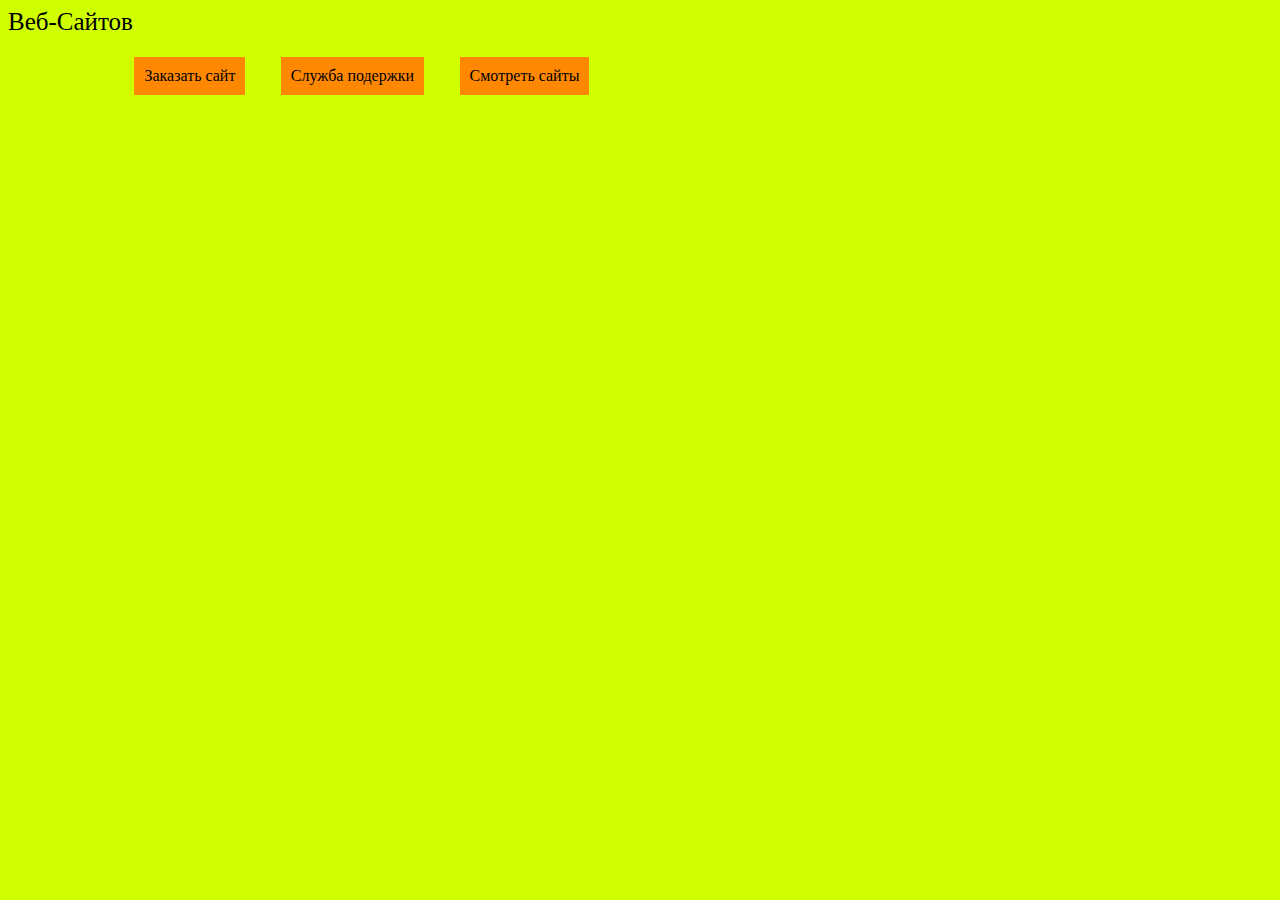
<file: index.html>
<!DOCTYPE html>
<html lang="en">
<head>
    <meta charset="UTF-8">
    <meta http-equiv="X-UA-Compatible" content="IE=edge">
    <meta name="viewport" content="width=device-width, initial-scale=1.0">
    <title>Сайт на заказ</title>
    <link rel="icon" href="3444.png">
    <link rel="stylesheet" href="style.css">
    
</head>
<body>
    <div class="logo">Веб-Сайтов</div>
    <header>
        <nav>
        <a href="">Заказать сайт</a>
        <a href="tel:+709104725022">Служба подержки</a>
        <a href="2 index.html">Смотреть сайты</a>
        </nav>
    </header>
</body>
</html>
</file>
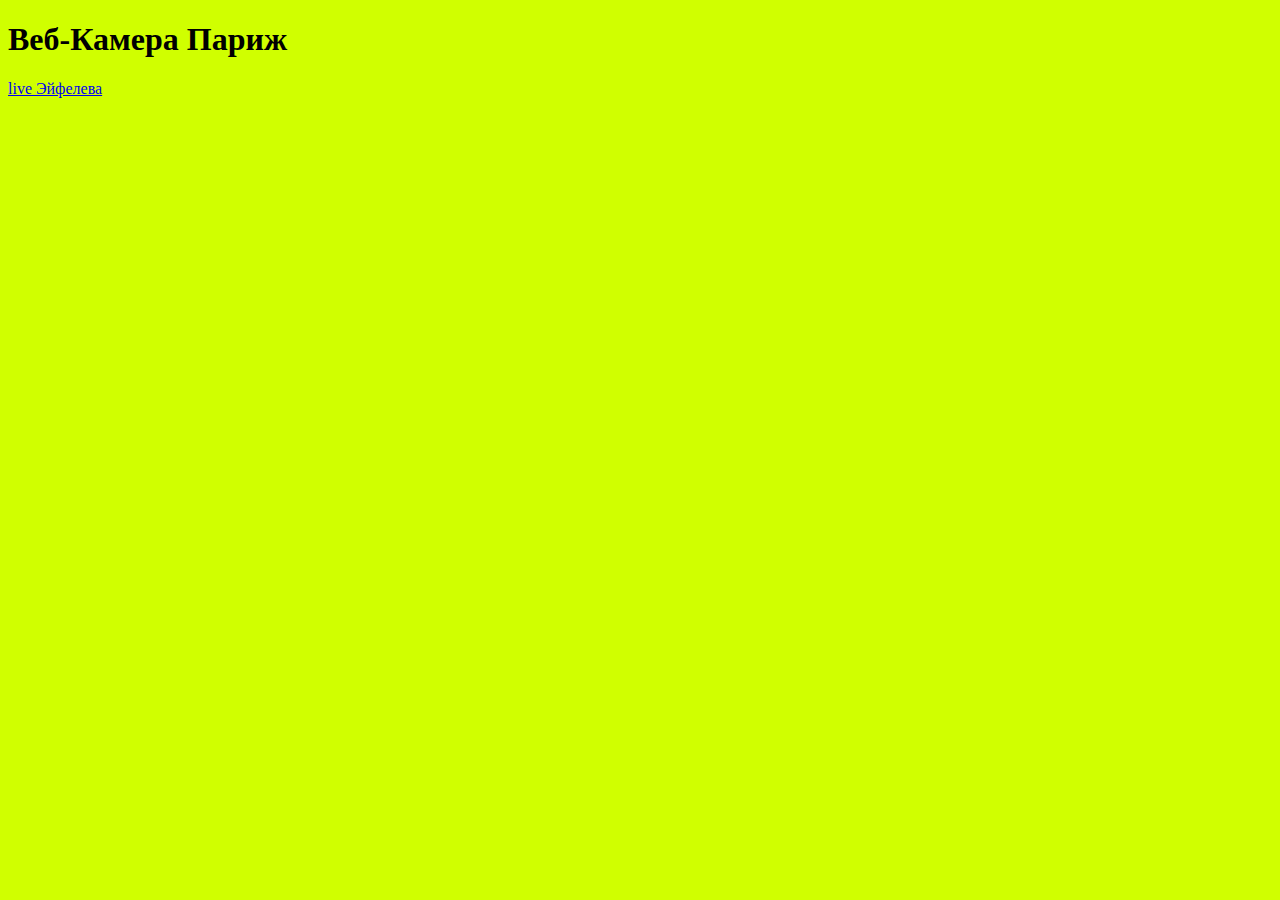
<file: 1 index.html>
<!DOCTYPE html>
<html lang="en">
<head>
    <meta charset="UTF-8">
    <meta http-equiv="X-UA-Compatible" content="IE=edge">
    <meta name="viewport" content="width=device-width, initial-scale=1.0">
    <title>Веб-Камера Париж</title>
    <link rel="icon" href="8989.jpg">
    <link rel="stylesheet" href="style.css">
</head>
<body>
    <h1>Веб-Камера Париж</h1>
    <a href="https://webcam.scs.com.ua/europe/france/paris/eifelevaya-bashnya/">live Эйфелева</a>
</body>
</html>
</file>
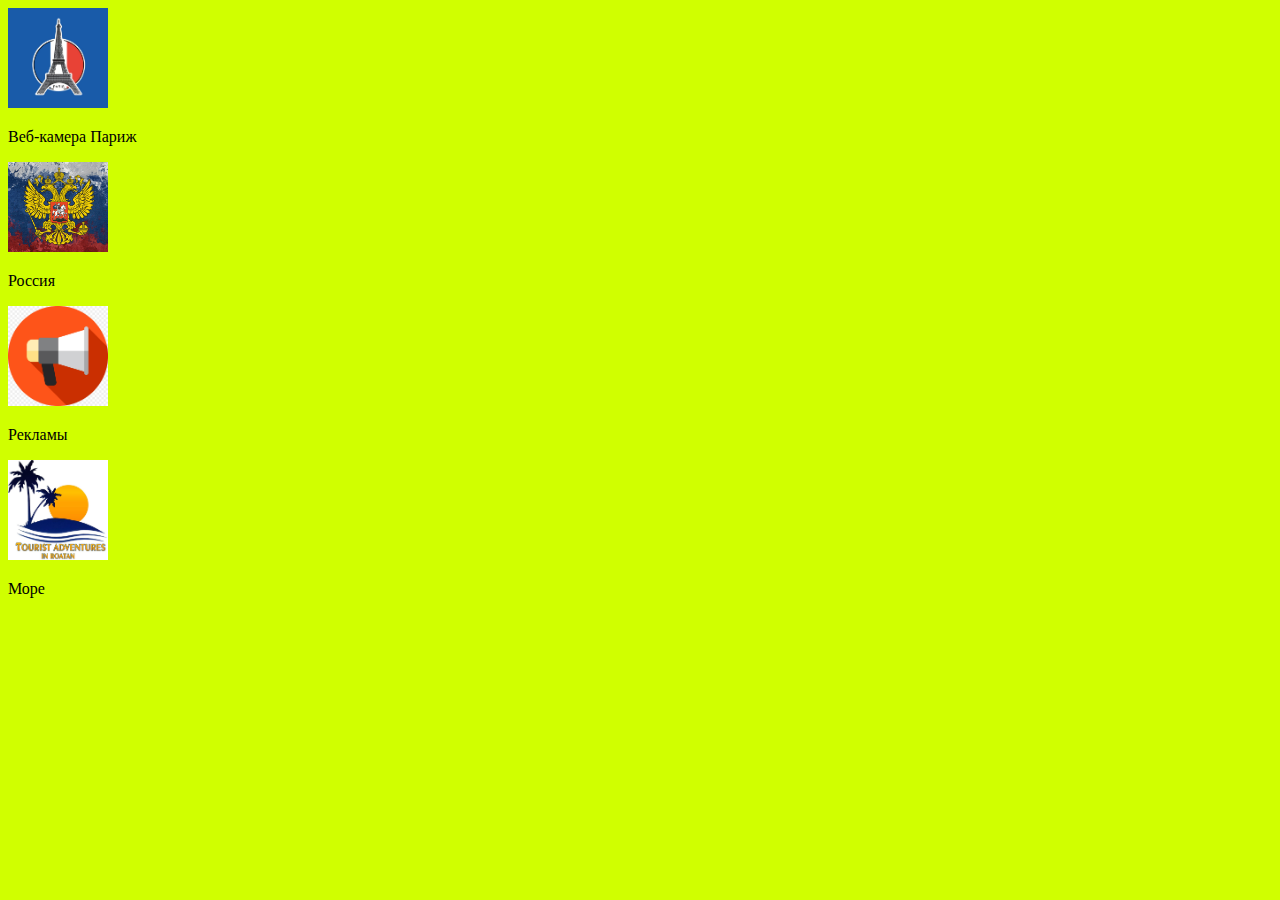
<file: 2 index.html>
<!DOCTYPE html>
<html lang="en">
<head>
    <meta charset="UTF-8">
    <meta http-equiv="X-UA-Compatible" content="IE=edge">
    <meta name="viewport" content="width=device-width, initial-scale=1.0">
    <title>Сайты</title>
    <link rel="icon" href="3444.png">
    <link rel="stylesheet" href="1 style.css">
</head>
<body>
    <a href="https://ryde44io.github.io/orirri995/index.html"><img src="8989.jpg" alt=""></a>
    <p>Веб-камера Париж</p>
    <a href="https://ryde44io.github.io/890202020/index.html"><img src="Россия.png" alt=""></a>
    <p>Россия</p>
    <a href="https://ryde44i.github.io/7667675757/index.html"><img src="aakakk.jpg" alt=""></a>
    <p>Рекламы</p>
    <a href="https://ryde44i.github.io/7667675757/index.html"><img src="933939.jpg" alt=""></a>
    <p>Море</p>
    <a href=""></a>
    <p></p>
</body>
</html>
</file>
<file: style.css>
body{
  background-color: rgb(208, 255, 0);
}
header {
  display: flex;
  width: 80%;
  margin: 0 auto;
  height: 80px;
  justify-content: space-between;
  align-items: center;
}
.logo{
  font-size: 25px;
  font-weight: 500;
}
nav{
width: 45%;
display: flex;
justify-content: space-between;
}
nav > a{
text-decoration: none;
color: black;
padding: 10px;
background-color: rgb(255, 136, 0);
}

nav > a:hover {
  transition: 0.5s;
color: rgb(47, 0, 255);
background-color: black;
}
</file>
<file: 1 style.css>
body{
  background-color: rgb(208, 255, 0);
}
img{
    width: 100px;
}
</file>
